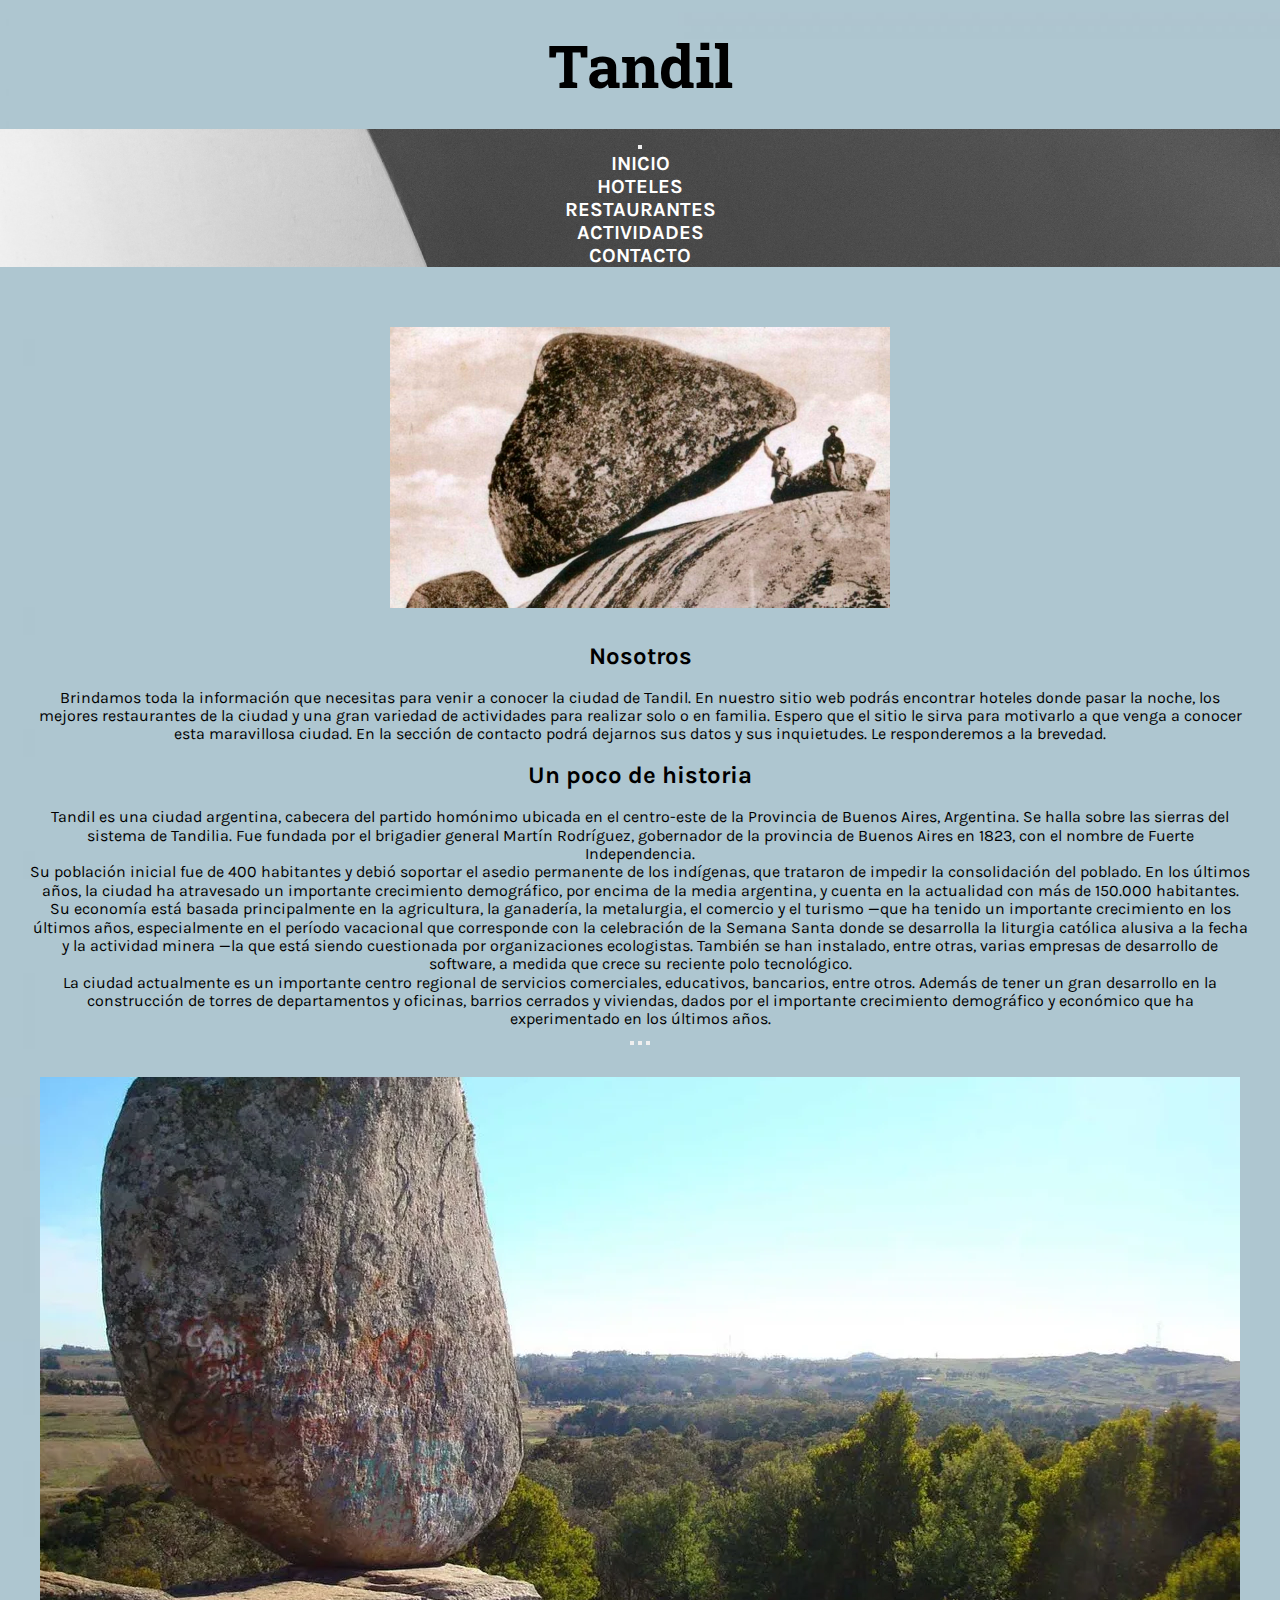
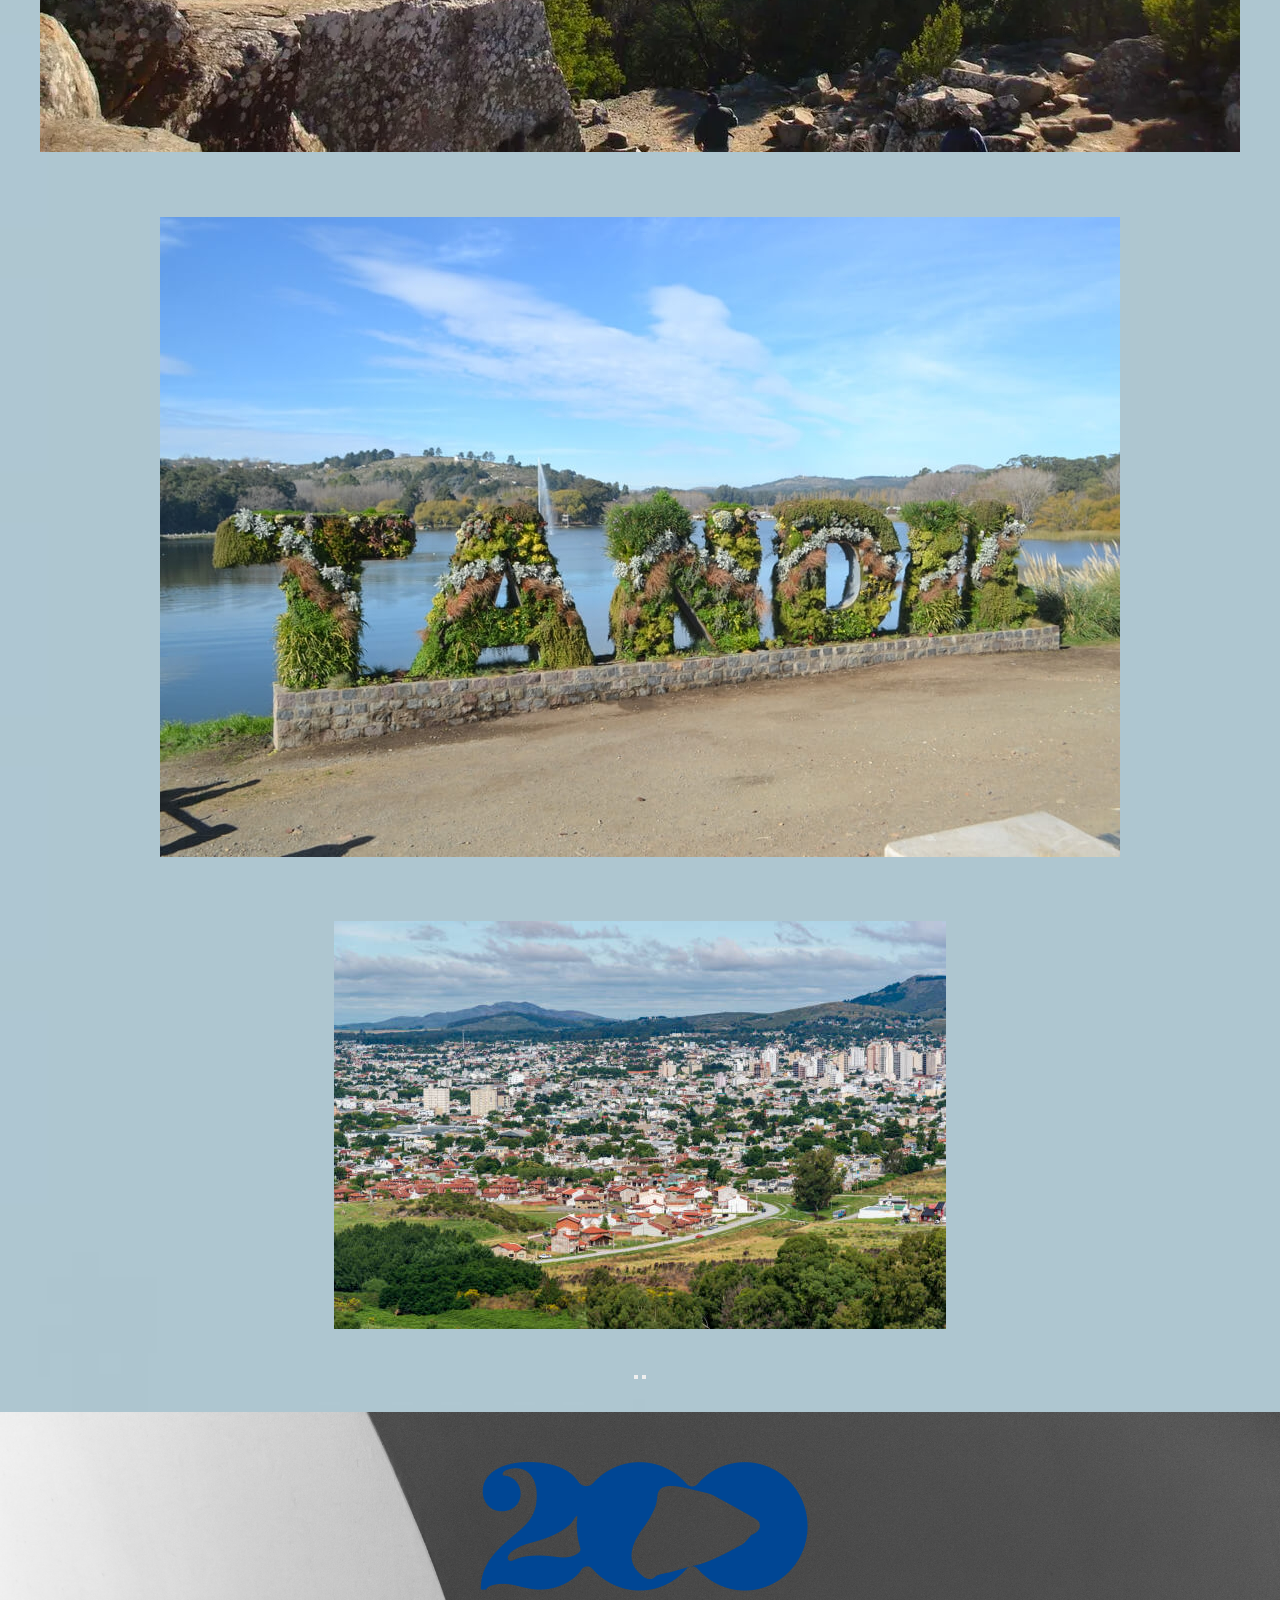
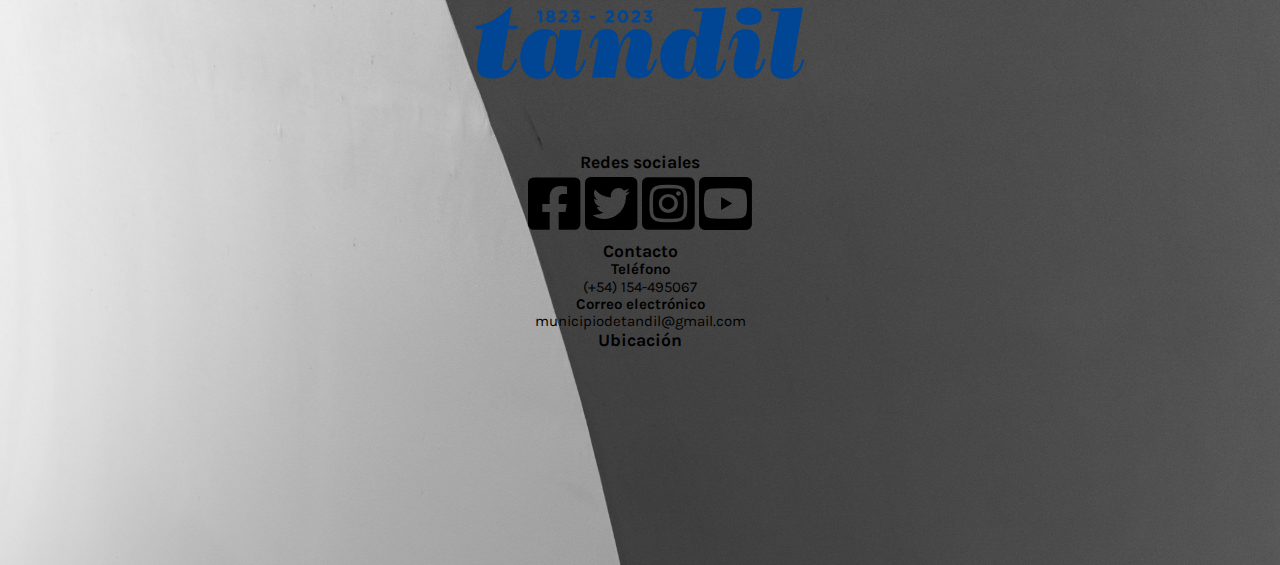
<file: index.html>
<!DOCTYPE html>
<html lang="es">

<head>
    <meta charset="UTF-8">
    <meta name="viewport" content="width=device-width, initial-scale=1.0">
    <!-- BS inicia -->
    <link href="https://cdn.jsdelivr.net/npm/bootstrap@5.1.3/dist/css/bootstrap.min.css" rel="stylesheet"
        integrity="sha384-1BmE4kWBq78iYhFldvKuhfTAU6auU8tT94WrHftjDbrCEXSU1oBoqyl2QvZ6jIW3" crossorigin="anonymous">
    <!-- BS fin -->
    <link rel="stylesheet" href="https://cdnjs.cloudflare.com/ajax/libs/font-awesome/5.15.3/css/all.min.css">
    <link rel="shortcut icon" href="multimedia/LOGO-bicentenario_nnn.32f24b5.png" type="image/x-icon">
    <link rel="stylesheet" href="diseño.css">
    <link rel="stylesheet" href="normalize.css">
    <!-- font awesome -->
    <link rel="stylesheet" href="https://cdnjs.cloudflare.com/ajax/libs/font-awesome/6.4.2/css/all.min.css"
        integrity="sha512-z3gLpd7yknf1YoNbCzqRKc4qyor8gaKU1qmn+CShxbuBusANI9QpRohGBreCFkKxLhei6S9CQXFEbbKuqLg0DA=="
        crossorigin="anonymous" referrerpolicy="no-referrer" />
    <meta name="description" content="Descubre Tandil, una ciudad argentina llena de historia, gastronomía y actividades emocionantes. Encuentra los mejores hoteles y restaurantes para tu estadía. ¡Explora TandilMiCiudad ahora!" />
    <meta name="keywords" content="Tandil, ciudad, turismo, hoteles, restaurantes, actividades, historia">
    <title>TandilMiCiudad</title>
</head>

<body>
    <h1 class="title">Tandil</h1>
    <nav class="navbar menu navbar-expand-sm navbar-dark">
      <div class="container-fluid">
        <button class="navbar-toggler" type="button" data-bs-toggle="collapse" data-bs-target="#collapsibleNavbar">
          <span class="navbar-toggler-icon"></span>
        </button>
        <div class="collapse navbar-collapse justify-content-center" id="collapsibleNavbar">
          <ul class="navbar-nav">
            <li class="nav-item">
              <a class="nav-link" href="index.html">INICIO</a>
            </li>
            <li class="nav-item">
              <a class="nav-link" href="pages/hoteles.html">HOTELES</a>
            </li>
            <li class="nav-item">
              <a class="nav-link" href="pages/restaurantes.html">RESTAURANTES</a>
            </li>
            <li class="nav-item">
              <a class="nav-link" href="pages/actividades.html">ACTIVIDADES</a>
            </li>
            <li class="nav-item">
              <a class="nav-link" href="pages/contacto.html">CONTACTO</a>
            </li>
          </ul>
        </div>
      </div>
    </nav>
    <div class="description">
      <img class="img-fluid" src="multimedia/Movediza.jpg" alt="Piedra Movediza" height="auto" width="500">  
      <h2>Nosotros</h2>
      <br>
      <p>Brindamos toda la información que necesitas para venir a conocer la ciudad de Tandil. En nuestro sitio web
          podrás encontrar hoteles donde pasar la noche, los mejores restaurantes de la ciudad y una gran variedad de
          actividades para realizar solo o en familia. Espero que el sitio le sirva para motivarlo a que venga a
          conocer esta maravillosa ciudad. En la sección de contacto podrá dejarnos sus datos y sus inquietudes. Le
          responderemos a la brevedad. </p>
      <br>
      <h2>Un poco de historia</h2>
      <br>
      <p>Tandil es una ciudad argentina, cabecera del partido homónimo ubicada en el centro-este de la Provincia de
          Buenos Aires, Argentina. Se halla sobre las sierras del sistema de Tandilia. Fue fundada por el brigadier
          general Martín Rodríguez, gobernador de la provincia de Buenos Aires en 1823, con el nombre de Fuerte
          Independencia. <br> Su población inicial fue de 400 habitantes y debió soportar el asedio permanente de los
          indígenas, que trataron de impedir la consolidación del poblado. En los últimos años, la ciudad ha
          atravesado un importante crecimiento demográfico, por encima de la media argentina, y cuenta en la
          actualidad con más de 150.000 habitantes. <br>Su economía está basada principalmente en la agricultura, la
          ganadería, la metalurgia, el comercio y el turismo —que ha tenido un importante crecimiento en los últimos
          años, especialmente en el período vacacional que corresponde con la celebración de la Semana Santa donde se
          desarrolla la liturgia católica alusiva a la fecha y la actividad minera —la que está siendo cuestionada por
          organizaciones ecologistas. También se han instalado, entre otras, varias empresas de desarrollo de
          software, a medida que crece su reciente polo tecnológico. <br>La ciudad actualmente es un importante centro
          regional de servicios comerciales, educativos, bancarios, entre otros. Además de tener un gran desarrollo en
          la construcción de torres de departamentos y oficinas, barrios cerrados y viviendas, dados por el importante
          crecimiento demográfico y económico que ha experimentado en los últimos años. </p>
      <!-- Carousel -->
      <div id="demo" class="carousel slide" data-bs-ride="carousel">

      <!-- Indicators/dots -->
      <div class="carousel-indicators">
        <button type="button" data-bs-target="#demo" data-bs-slide-to="0" class="active"></button>
        <button type="button" data-bs-target="#demo" data-bs-slide-to="1"></button>
        <button type="button" data-bs-target="#demo" data-bs-slide-to="2"></button>
      </div>

      <!-- The slideshow/carousel -->
      <div class="carousel-inner">
        <div class="carousel-item active">
          <img class="img-fluid" src="multimedia/que-hacer-tandil.webp" class="d-block w-100">
        </div>
        <div class="carousel-item">
          <img class="img-fluid" src="multimedia/que-hacer-en-tandil-1.jpg" class="d-block w-100">
        </div>
        <div class="carousel-item">
          <img class="img-fluid" src="multimedia/istockphoto-1136809007-612x612.jpg" class="d-block w-100">
        </div>
      </div>

      <!-- Left and right controls/icons -->
      <button class="carousel-control-prev" type="button" data-bs-target="#demo" data-bs-slide="prev">
        <span class="carousel-control-prev-icon"></span>
      </button>
      <button class="carousel-control-next" type="button" data-bs-target="#demo" data-bs-slide="next">
        <span class="carousel-control-next-icon"></span>
      </button>
      </div>
  </div>

      <footer class="container-fluid d-flex justify-content-around">
        <div class="row">
          <div class="col-sm-3">
            <img class="img-fluid mt-5" src="multimedia/LOGO-bicentenario_nnn.32f24b5.png" alt="Logo Tandil">
          </div>
          <div class="col-sm-3">
            <div class="redesSociales mt-5">
              <h3>Redes sociales</h3>
              <a href="https://www.facebook.com/profile.php?id=100069225189353" target="_blank"> <i
                      class="fab fa-facebook-square"></i></a>
              <a href="https://twitter.com/GobiernoTandil" target="_blank"> <i class="fab fa-twitter-square"></i></a>
              <a href="https://www.instagram.com/municipiodetandil/" target="_blank"> <i
                      class="fab fa-instagram-square"></i></a>
              <a href="https://www.youtube.com/@MunicipioVideos" target="_blank"> <i
                      class="fab   fa-youtube-square"></i></a>
            </div>
          </div>
          <div class="col-sm-3">
            <div class="contacto mt-5">
              <h3>Contacto</h3>
              <h4>Teléfono</h4>
              <p>(+54) 154-495067</p>
              <h4>Correo electrónico</h4>
              <p>municipiodetandil@gmail.com</p>
            </div>
          </div>
          <div class="col-sm-3">
            <div class="ubicacion">
              <h3>Ubicación</h3>
              <iframe class="container-fluid"
                  src="https://www.google.com/maps/embed?pb=!1m18!1m12!1m3!1d50767.58136804333!2d-59.18390186938149!3d-37.319447448087985!2m3!1f0!2f0!3f0!3m2!1i1024!2i768!4f13.1!3m3!1m2!1s0x95911f9b2733946f%3A0xceef2c76899c202d!2sTandil%2C%20Provincia%20de%20Buenos%20Aires!5e0!3m2!1ses!2sar!4v1692225552861!5m2!1ses!2sar"
                  width="400" height="300" style="border:0;" allowfullscreen="" loading="lazy"
                  referrerpolicy="no-referrer-when-downgrade"></iframe>
            </div>
          </div>
        </div>
    </footer>

    <script src="https://cdn.jsdelivr.net/npm/@popperjs/core@2.10.2/dist/umd/popper.min.js"
        integrity="sha384-7+zCNj/IqJ95wo16oMtfsKbZ9ccEh31eOz1HGyDuCQ6wgnyJNSYdrPa03rtR1zdB"
        crossorigin="anonymous"></script>
    <script src="https://cdn.jsdelivr.net/npm/bootstrap@5.1.3/dist/js/bootstrap.min.js"
        integrity="sha384-QJHtvGhmr9XOIpI6YVutG+2QOK9T+ZnN4kzFN1RtK3zEFEIsxhlmWl5/YESvpZ13"
        crossorigin="anonymous"></script>
</body>

</html>
</file>
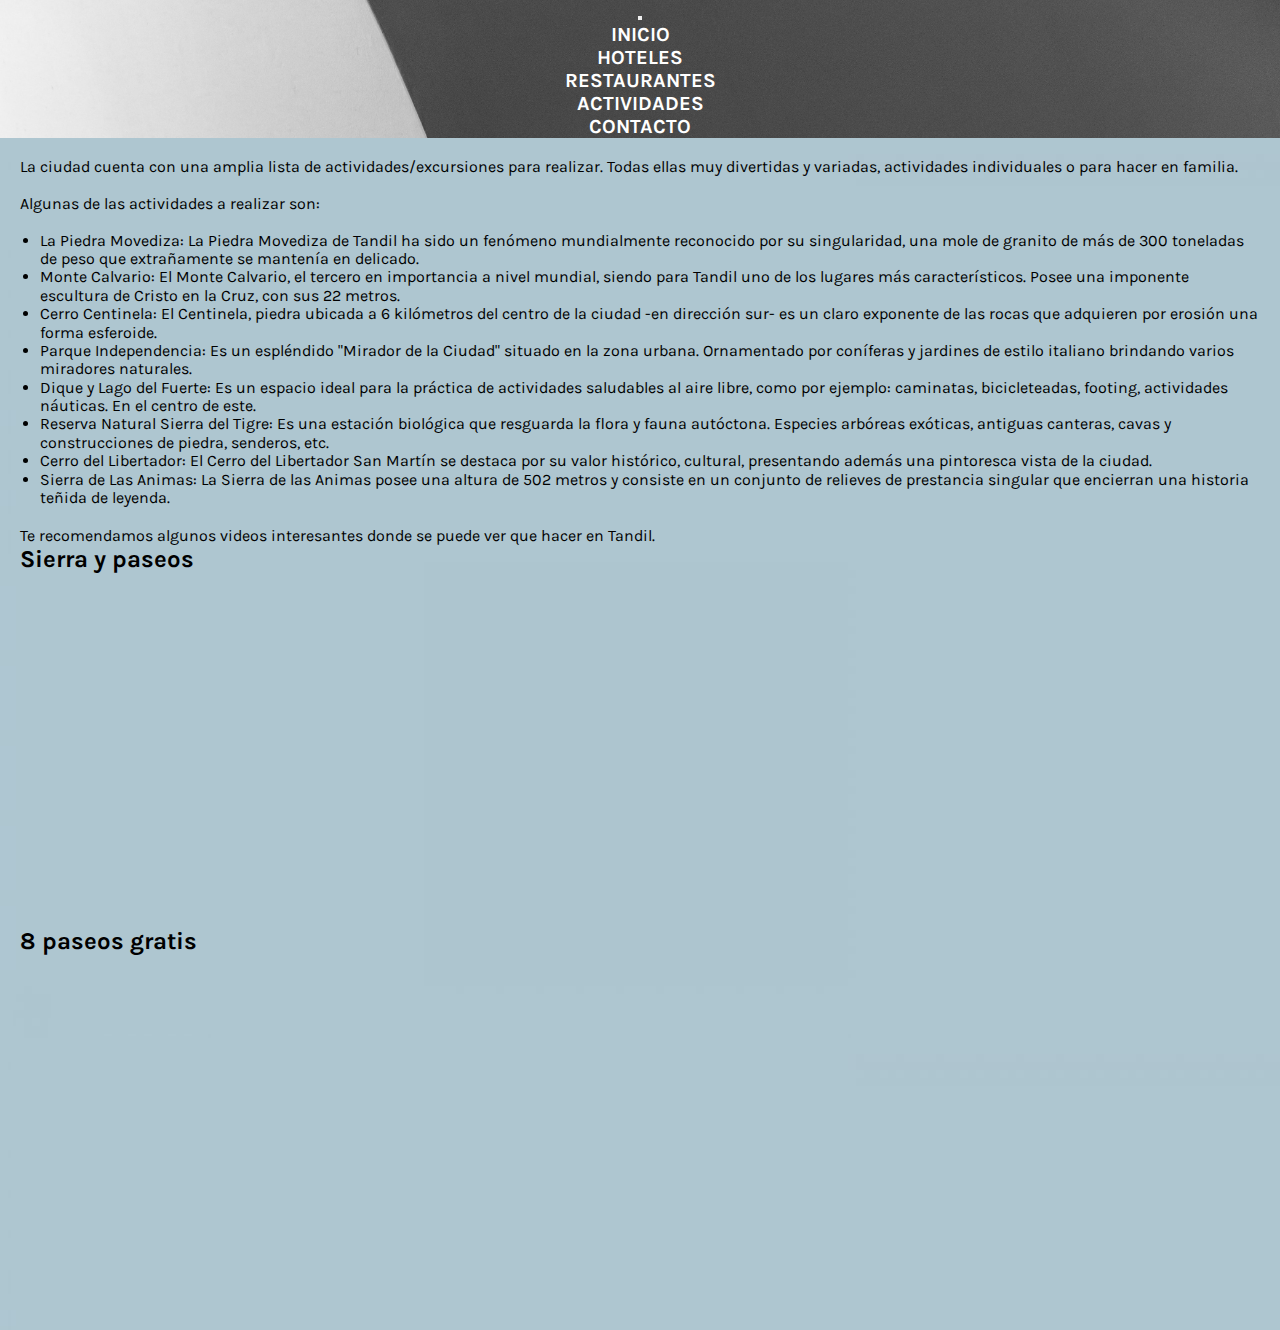
<file: pages/actividades.html>
<!DOCTYPE html>
<html lang="es">

<head>
    <meta charset="UTF-8">
    <meta name="viewport" content="width=device-width, initial-scale=1.0">
    <!-- BS inicia -->
    <link href="https://cdn.jsdelivr.net/npm/bootstrap@5.1.3/dist/css/bootstrap.min.css" rel="stylesheet"
    integrity="sha384-1BmE4kWBq78iYhFldvKuhfTAU6auU8tT94WrHftjDbrCEXSU1oBoqyl2QvZ6jIW3" crossorigin="anonymous">
    <!-- BS fin -->
    <link rel="shortcut icon" href="multimedia/LOGO-bicentenario_nnn.32f24b5.png" type="image/x-icon">
    <link rel="stylesheet" href="../diseño.css">
    <link rel="stylesheet" href="../normalize.css">
    <meta name="description" content="Explora Tandil, Argentina, con TandilMiCiudad. Encuentra una amplia variedad de actividades y excursiones para disfrutar en esta hermosa ciudad. Descubre lugares emblemáticos como la Piedra Movediza, el Monte Calvario, el Cerro Centinela y mucho más. Planifica tu visita y sumérgete en la belleza natural y cultural de Tandil." />
    <meta name="keywords" content="Tandil, turismo, actividades, Piedra Movediza, Monte Calvario, Cerro Centinela, Parque Independencia, Dique y Lago del Fuerte, Reserva Natural Sierra del Tigre, Cerro del Libertador, Sierra de Las Animas">
    <title>TandilMiCiudad</title>
</head>

<body>
    <nav class="navbar menu navbar-expand-sm navbar-dark">
        <div class="container-fluid">
          <button class="navbar-toggler" type="button" data-bs-toggle="collapse" data-bs-target="#collapsibleNavbar">
            <span class="navbar-toggler-icon"></span>
          </button>
          <div class="collapse navbar-collapse justify-content-center" id="collapsibleNavbar">
            <ul class="navbar-nav">
              <li class="nav-item">
                <a class="nav-link" href="../index.html">INICIO</a>
              </li>
              <li class="nav-item">
                <a class="nav-link" href="hoteles.html">HOTELES</a>
              </li>
              <li class="nav-item">
                <a class="nav-link" href="restaurantes.html">RESTAURANTES</a>
              </li>
              <li class="nav-item">
                <a class="nav-link" href="actividades.html">ACTIVIDADES</a>
              </li>
              <li class="nav-item">
                <a class="nav-link" href="contacto.html">CONTACTO</a>
              </li>
            </ul>
          </div>
        </div>
      </nav>
      
    <div class="bodyA container-fluid">
        <p>La ciudad cuenta con una amplia lista de actividades/excursiones para realizar. Todas ellas muy divertidas y
            variadas, actividades individuales o para hacer en familia.</p><br>
        <p>Algunas de las actividades a realizar son:</p><br>
        <ul>
            <li>La Piedra Movediza: La Piedra Movediza de Tandil ha sido un fenómeno mundialmente reconocido por su
                singularidad, una mole de granito de más de 300 toneladas de peso que extrañamente se mantenía en
                delicado.</li>
            <li>Monte Calvario: El Monte Calvario, el tercero en importancia a nivel mundial, siendo para Tandil uno de
                los lugares más característicos. Posee una imponente escultura de Cristo en la Cruz, con sus 22 metros.
            </li>
            <li>Cerro Centinela: El Centinela, piedra ubicada a 6 kilómetros del centro de la ciudad -en dirección sur-
                es un claro exponente de las rocas que adquieren por erosión una forma esferoide.</li>
            <li>Parque Independencia: Es un espléndido "Mirador de la Ciudad" situado en la zona urbana. Ornamentado por
                coníferas y jardines de estilo italiano brindando varios miradores naturales.</li>
            <li>Dique y Lago del Fuerte: Es un espacio ideal para la práctica de actividades saludables al aire libre,
                como por ejemplo: caminatas, bicicleteadas, footing, actividades náuticas. En el centro de este.</li>
            <li>Reserva Natural Sierra del Tigre: Es una estación biológica que resguarda la flora y fauna autóctona.
                Especies arbóreas exóticas, antiguas canteras, cavas y construcciones de piedra, senderos, etc.</li>
            <li>Cerro del Libertador: El Cerro del Libertador San Martín se destaca por su valor histórico, cultural,
                presentando además una pintoresca vista de la ciudad.</li>
            <li>Sierra de Las Animas: La Sierra de las Animas posee una altura de 502 metros y consiste en un conjunto
                de relieves de prestancia singular que encierran una historia teñida de leyenda.</li>
        </ul>
        <p>Te recomendamos algunos videos interesantes donde se puede ver que hacer en Tandil.</p>
        <div class="container-fluid videos">
          <div class="row">
            <div class="col-sm-6 youtubeVideo">
                <h2>Sierra y paseos</h2>
                <iframe width="100%" height="350px" src="https://www.youtube.com/embed/XhU-g6AicVk"
                    title="YouTube video player" frameborder="0"
                    allow="accelerometer; autoplay; clipboard-write; encrypted-media; gyroscope; picture-in-picture; web-share"
                    allowfullscreen></iframe>
            </div>
            <div class="col-sm-6 youtubeVideo">
                <h2>8 paseos gratis</h2>
                <iframe width="100%" height="350px" src="https://www.youtube.com/embed/PsBQjyovSHM"
                    title="YouTube video player" frameborder="0"
                    allow="accelerometer; autoplay; clipboard-write; encrypted-media; gyroscope; picture-in-picture; web-share"
                    allowfullscreen></iframe>
            </div>
          </div>
        </div>
    </div>

    <script src="https://cdn.jsdelivr.net/npm/@popperjs/core@2.10.2/dist/umd/popper.min.js"
    integrity="sha384-7+zCNj/IqJ95wo16oMtfsKbZ9ccEh31eOz1HGyDuCQ6wgnyJNSYdrPa03rtR1zdB"
    crossorigin="anonymous"></script>
    <script src="https://cdn.jsdelivr.net/npm/bootstrap@5.1.3/dist/js/bootstrap.min.js"
    integrity="sha384-QJHtvGhmr9XOIpI6YVutG+2QOK9T+ZnN4kzFN1RtK3zEFEIsxhlmWl5/YESvpZ13"
    crossorigin="anonymous"></script>
</body>

</html>
</file>
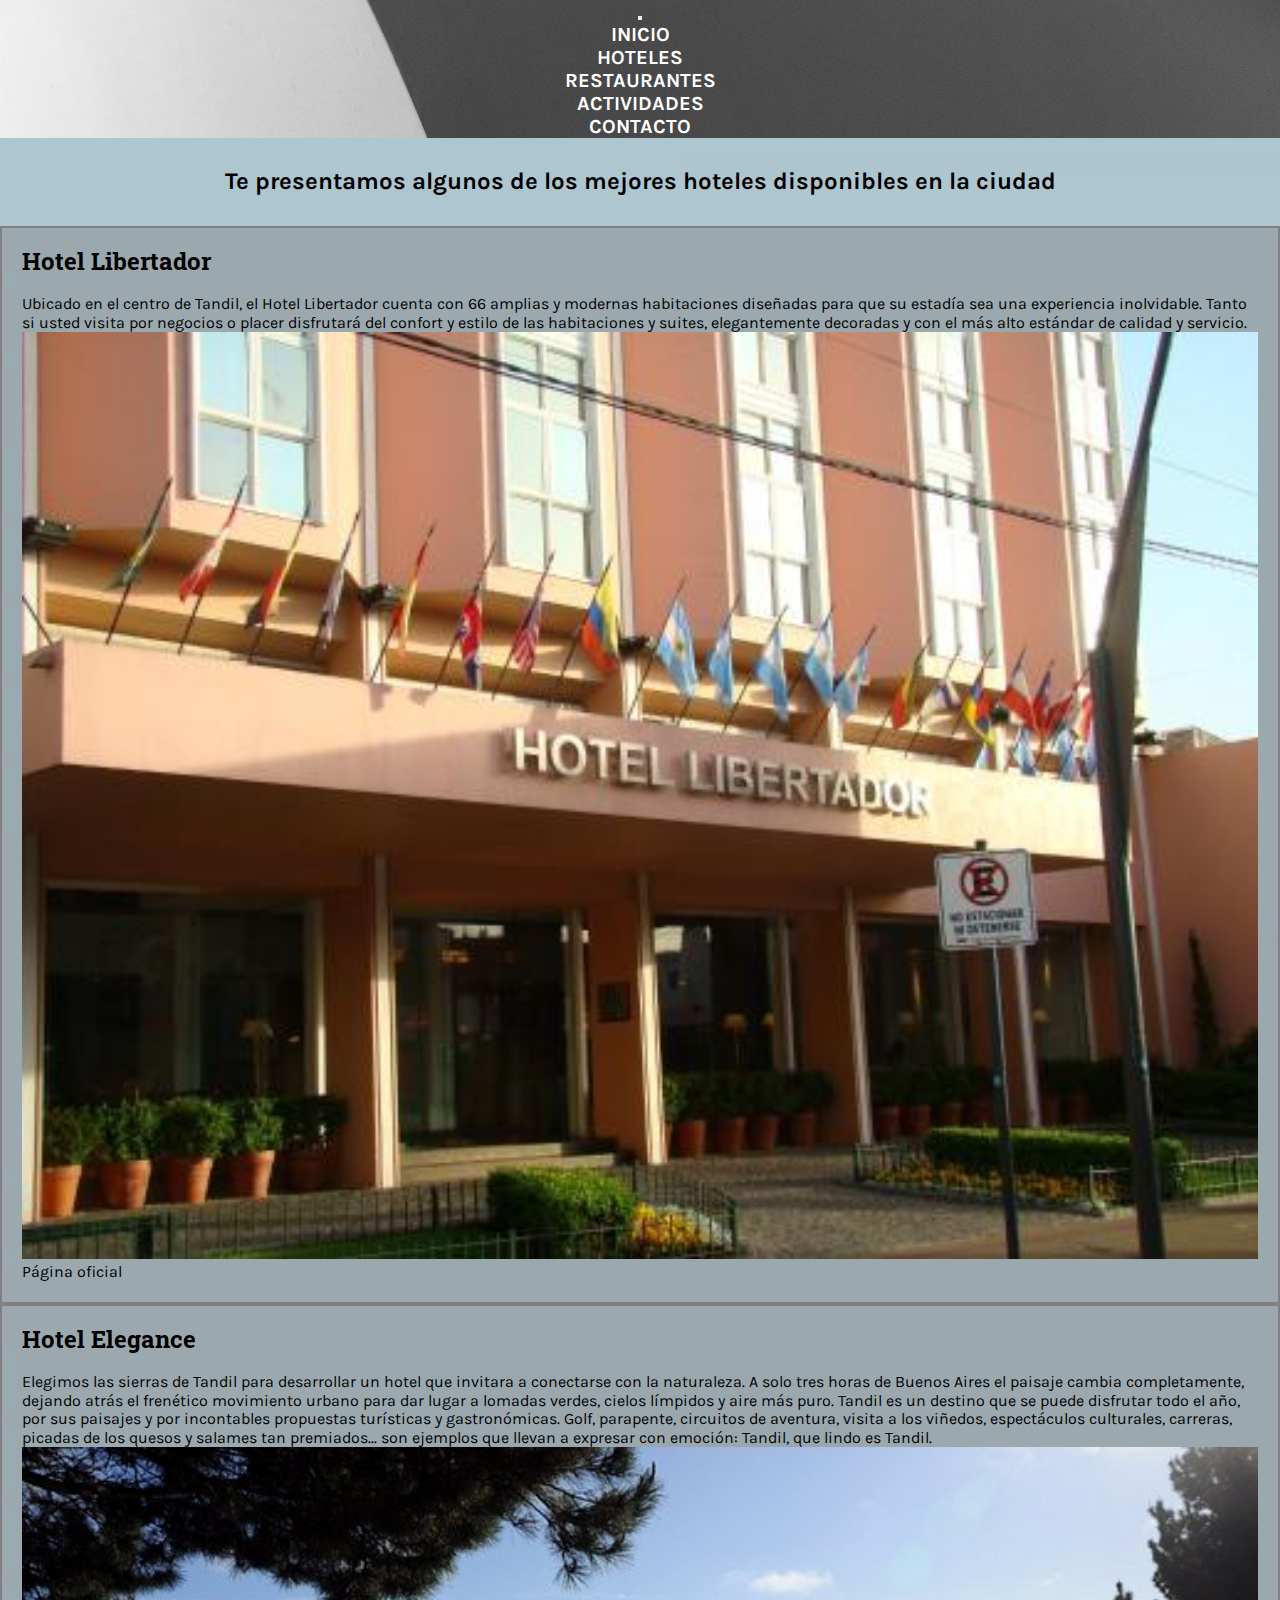
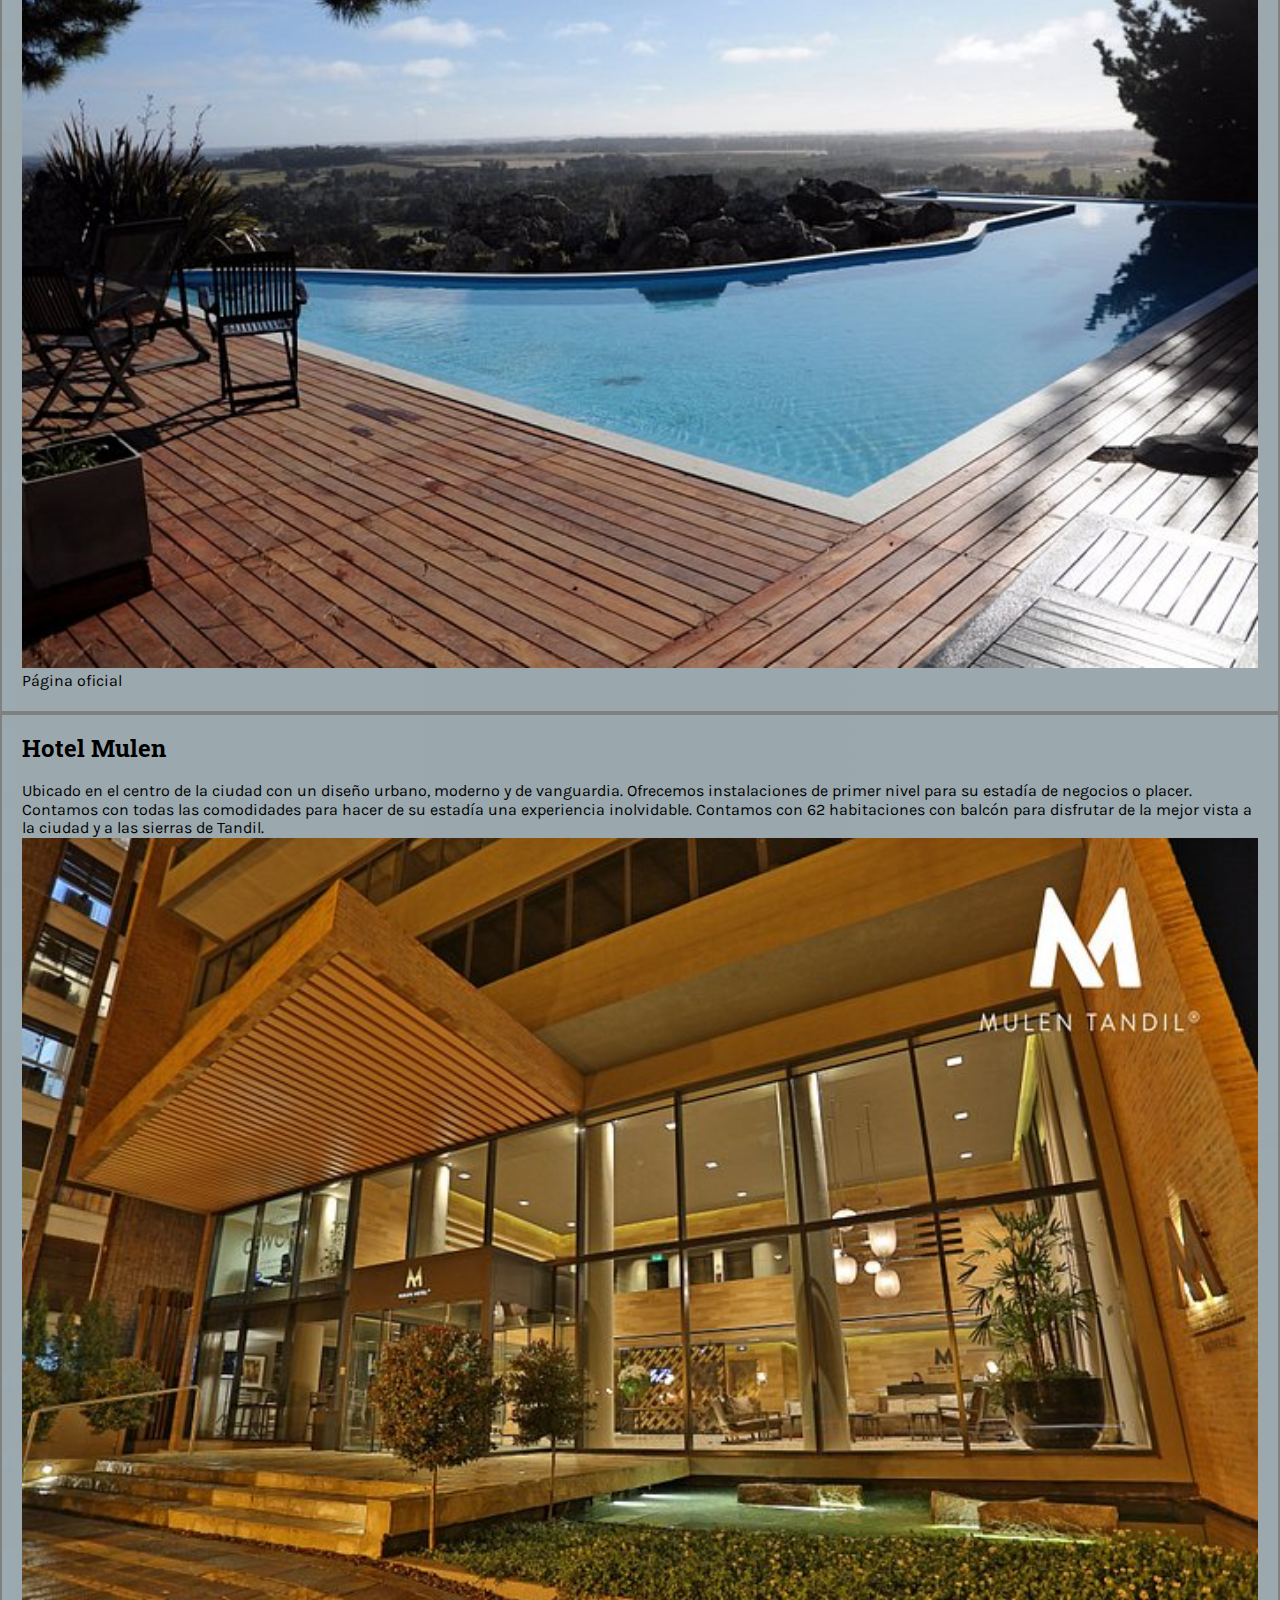
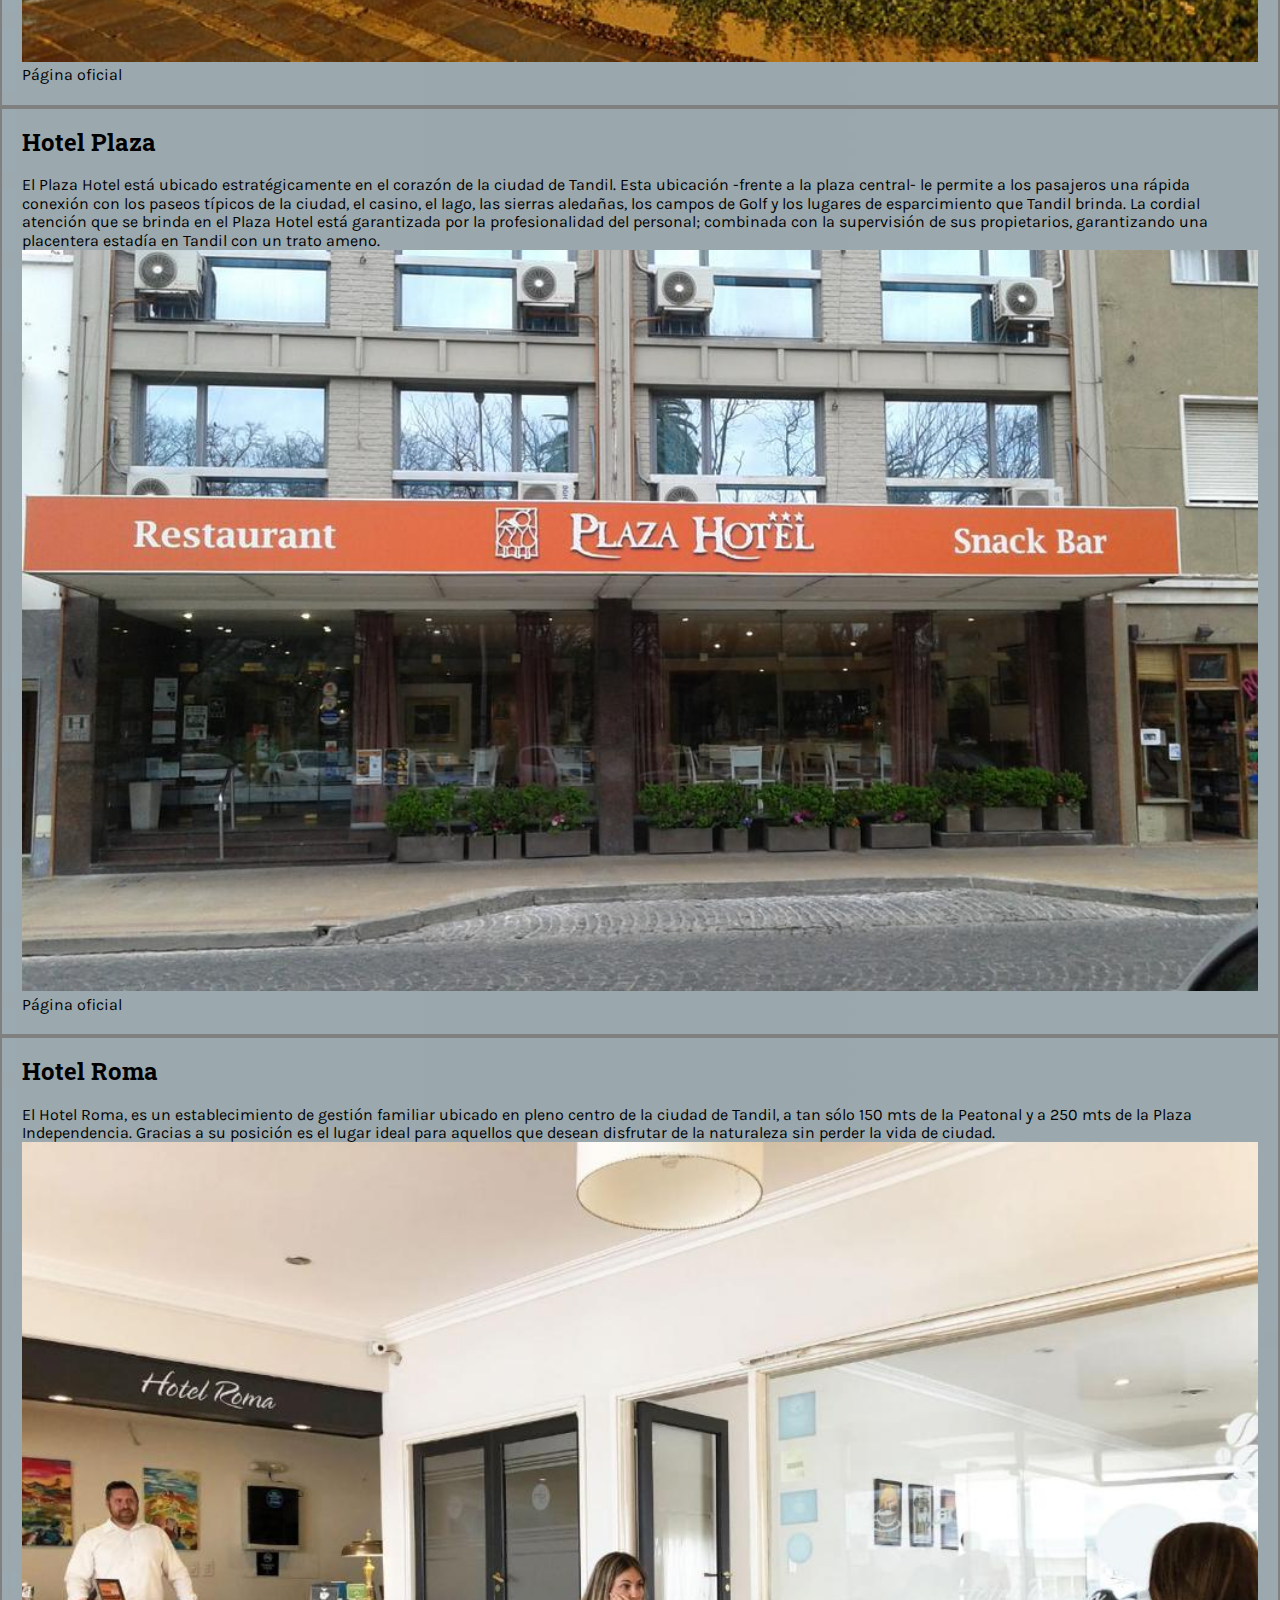
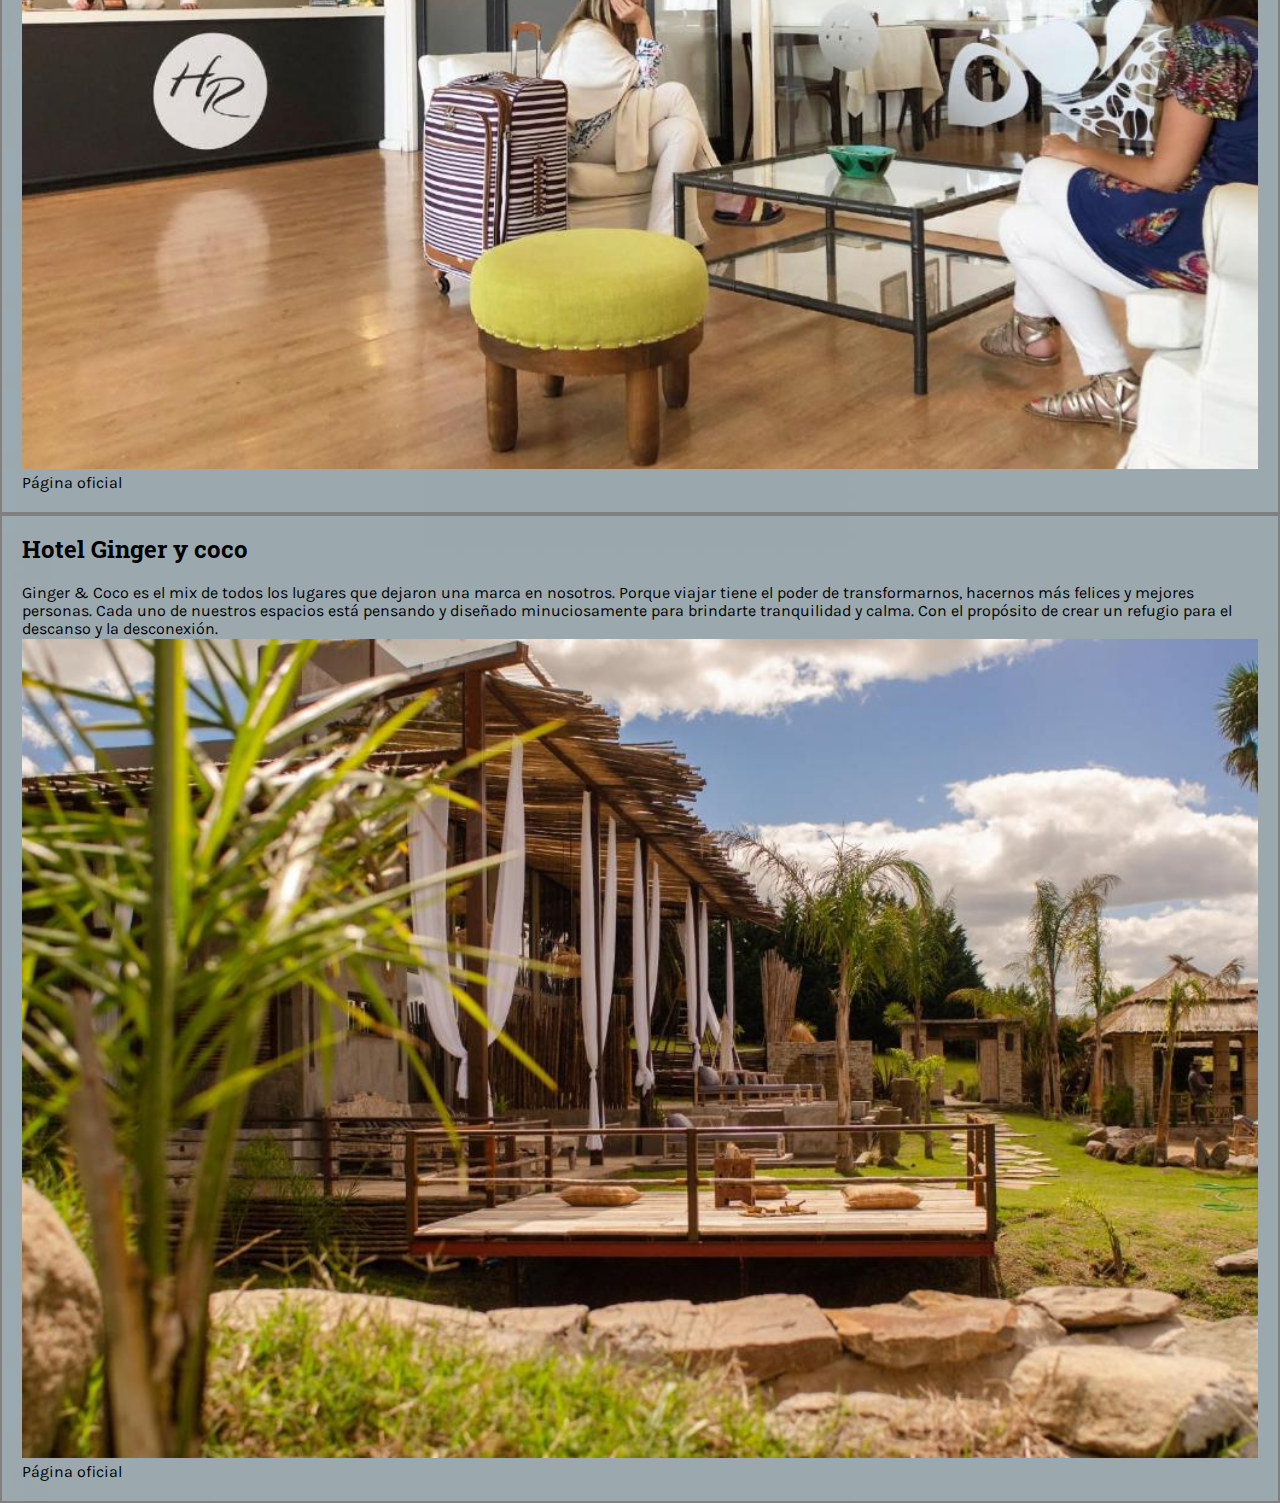
<file: pages/hoteles.html>
<!DOCTYPE html>
<html lang="es">

<head>
    <meta charset="UTF-8">
    <meta name="viewport" content="width=device-width, initial-scale=1.0">
    <!-- BS inicia -->
    <link href="https://cdn.jsdelivr.net/npm/bootstrap@5.1.3/dist/css/bootstrap.min.css" rel="stylesheet"
        integrity="sha384-1BmE4kWBq78iYhFldvKuhfTAU6auU8tT94WrHftjDbrCEXSU1oBoqyl2QvZ6jIW3" crossorigin="anonymous">
    <!-- BS fin -->
    <link rel="shortcut icon" href="multimedia/LOGO-bicentenario_nnn.32f24b5.png" type="image/x-icon">
    <link rel="stylesheet" href="../diseño.css">
    <link rel="stylesheet" href="../normalize.css">
    <meta name="description" content="Descubre los mejores hoteles en Tandil para tu estancia. Encuentra información y enlaces a las páginas oficiales de estos hoteles." />
    <meta name="keywords" content="Tandil, hoteles, turismo, restaurantes, actividades, contacto, alojamiento">
    <title>TandilMiCiudad</title>
</head>

<body class="bodyH">
    <nav class="navbar menu navbar-expand-sm navbar-dark">
        <div class="container-fluid">
          <button class="navbar-toggler" type="button" data-bs-toggle="collapse" data-bs-target="#collapsibleNavbar">
            <span class="navbar-toggler-icon"></span>
          </button>
          <div class="collapse navbar-collapse justify-content-center" id="collapsibleNavbar">
            <ul class="navbar-nav">
              <li class="nav-item">
                <a class="nav-link" href="../index.html">INICIO</a>
              </li>
              <li class="nav-item">
                <a class="nav-link" href="hoteles.html">HOTELES</a>
              </li>
              <li class="nav-item">
                <a class="nav-link" href="restaurantes.html">RESTAURANTES</a>
              </li>
              <li class="nav-item">
                <a class="nav-link" href="actividades.html">ACTIVIDADES</a>
              </li>
              <li class="nav-item">
                <a class="nav-link" href="contacto.html">CONTACTO</a>
              </li>
            </ul>
          </div>
        </div>
      </nav>

    <h2 class="hotelTitulo">Te presentamos algunos de los mejores hoteles disponibles en la ciudad</h2>
    <main class="container-fluid">
        <div class="row">
            <div class="col-sm-4 box">
                <h2>Hotel Libertador</h2>
                <p>Ubicado en el centro de Tandil, el Hotel Libertador cuenta con 66 amplias y modernas habitaciones diseñadas para que su estadía sea una experiencia inolvidable. Tanto si usted  visita por negocios o placer disfrutará del confort y estilo de las habitaciones y suites, elegantemente decoradas y con el más alto estándar de calidad y servicio.</p>
                <img src="../multimedia/H libertador.jpg" alt="Hotel Libertador">
                <a href="https://hotel-libertador.com.ar/" target="_blank">Página oficial</a>
            </div>
            <div class="col-sm-4 box">
                <h2>Hotel Elegance</h2>
                <p>Elegimos las sierras de Tandil para desarrollar un hotel que invitara a conectarse con la naturaleza.
                A solo tres horas de Buenos Aires el paisaje cambia completamente, dejando atrás el frenético movimiento urbano para dar lugar a lomadas verdes, cielos límpidos y aire más puro.    
                Tandil es un destino que se puede disfrutar todo el año,  por sus paisajes y por incontables propuestas turísticas y gastronómicas. Golf, parapente, circuitos de aventura, visita a los viñedos, espectáculos culturales, carreras, picadas de los quesos y salames tan premiados... son ejemplos que llevan a expresar con emoción: Tandil, que lindo es Tandil.</p>
                <img src="../multimedia/H Elegance.jpg" alt="Hotel Elegance">
                <a href="https://www.elegancehotel.com.ar/elegance-tandil" target="_blank">Página oficial</a>
            </div>
            <div class="col-sm-4 box">
                <h2>Hotel Mulen</h2>
                <p>Ubicado en el centro de la ciudad con un diseño urbano, moderno y de vanguardia. Ofrecemos instalaciones de primer nivel para su estadía de negocios o placer. 
                Contamos con todas las comodidades para hacer de su estadía una experiencia inolvidable.
                Contamos con 62 habitaciones con balcón para disfrutar de la mejor vista a la ciudad y a las sierras de Tandil.</p>
                <img src="../multimedia/H Mulen.jpg" alt="Hotel Mulen">
                <a href="https://www.mulentandil.com/" target="_blank">Página oficial</a>
            </div>
            <div class="col-sm-4 box">
                <h2>Hotel Plaza</h2>
                <p>El Plaza Hotel está ubicado estratégicamente en el corazón de la ciudad de Tandil. Esta ubicación -frente a la plaza central- le permite a los pasajeros una rápida conexión con los paseos típicos de la ciudad, el casino, el lago, las sierras aledañas, los campos de Golf y los lugares de esparcimiento que Tandil brinda.
                La cordial atención que se brinda en el Plaza Hotel está garantizada por la profesionalidad del personal; combinada con la supervisión de sus propietarios, garantizando una placentera estadía en Tandil con un trato ameno.</p>
                <img src="../multimedia/H Plaza.jpg" alt="Hotel Plaza">
                <a href="http://www.plazahoteldetandil.com.ar/" target="_blank">Página oficial</a>
            </div>
            <div class="col-sm-4 box">
                <h2>Hotel Roma</h2>
                <p>El Hotel Roma, es un establecimiento de gestión familiar ubicado en pleno centro de la ciudad de Tandil, a tan sólo 150 mts de la Peatonal y a 250 mts de la Plaza Independencia. Gracias a su posición es el lugar ideal para aquellos que desean disfrutar de la naturaleza sin perder la vida de ciudad.</p>
                <img src="../multimedia/H Roma.jpg" alt="Hotel Roma">
                <a href="https://www.hotelromatandil.com.ar/" target="_blank">Página oficial</a>
            </div>
            <div class="col-sm-4 box">
                <h2>Hotel Ginger y coco</h2>
                <p>Ginger & Coco es el mix de todos los lugares que dejaron una marca en nosotros. Porque viajar tiene el poder de transformarnos, hacernos más felices y mejores personas. 
                Cada uno de nuestros espacios está pensando y diseñado minuciosamente para brindarte tranquilidad y calma. Con el propósito de crear un refugio para el descanso y la desconexión.
                </p>
                <img src="../multimedia/H Ginger y coco.jpg" alt="Hotel Ginger y coco">
                <a href="https://www.google.com/travel/search?q=ginger%20y%20coco%20hotel&g2lb=2502548%2C2503771%2C2503781%2C4258168%2C4270442%2C4284970%2C4291517%2C4597339%2C4757164%2C4814050%2C4850738%2C4864715%2C4874190%2C4886480%2C4893075%2C4924070%2C4965990%2C4990494%2C72285074%2C72298667%2C72302247%2C72305577%2C72314788%2C72317059%2C72318440%2C72329393&hl=es-AR&gl=ar&ssta=1&ts=CAESABpJCikSJzIlMHg5NTkxMWUzOGNlZGRjYWY3OjB4ZjAxMjE3ODQ3ZjU5MTk5MBIcEhQKBwjnDxAIGBYSBwjnDxAIGBcYATIECAAQACoHCgU6A0FSUw&qs=CAEyKENob0lrTFBrLXNmd2hZbndBUm9OTDJjdk1URnplbU4yZURjME1SQUI4AkIJCZAZWX-EFxLwQgkJkBlZf4QXEvA&ictx=1&ved=0CAYQh-kJahcKEwjQqM_RlemAAxUAAAAAHQAAAAAQQw&utm_campaign=sharing&utm_medium=link_btn&utm_source=htls"
                    target="_blank">Página oficial</a>
            </div>
        </div>
    </main>
     
    <script src="https://cdn.jsdelivr.net/npm/@popperjs/core@2.10.2/dist/umd/popper.min.js"
        integrity="sha384-7+zCNj/IqJ95wo16oMtfsKbZ9ccEh31eOz1HGyDuCQ6wgnyJNSYdrPa03rtR1zdB"
        crossorigin="anonymous"></script>
    <script src="https://cdn.jsdelivr.net/npm/bootstrap@5.1.3/dist/js/bootstrap.min.js"
        integrity="sha384-QJHtvGhmr9XOIpI6YVutG+2QOK9T+ZnN4kzFN1RtK3zEFEIsxhlmWl5/YESvpZ13"
        crossorigin="anonymous"></script>
</body>

</html>
</file>
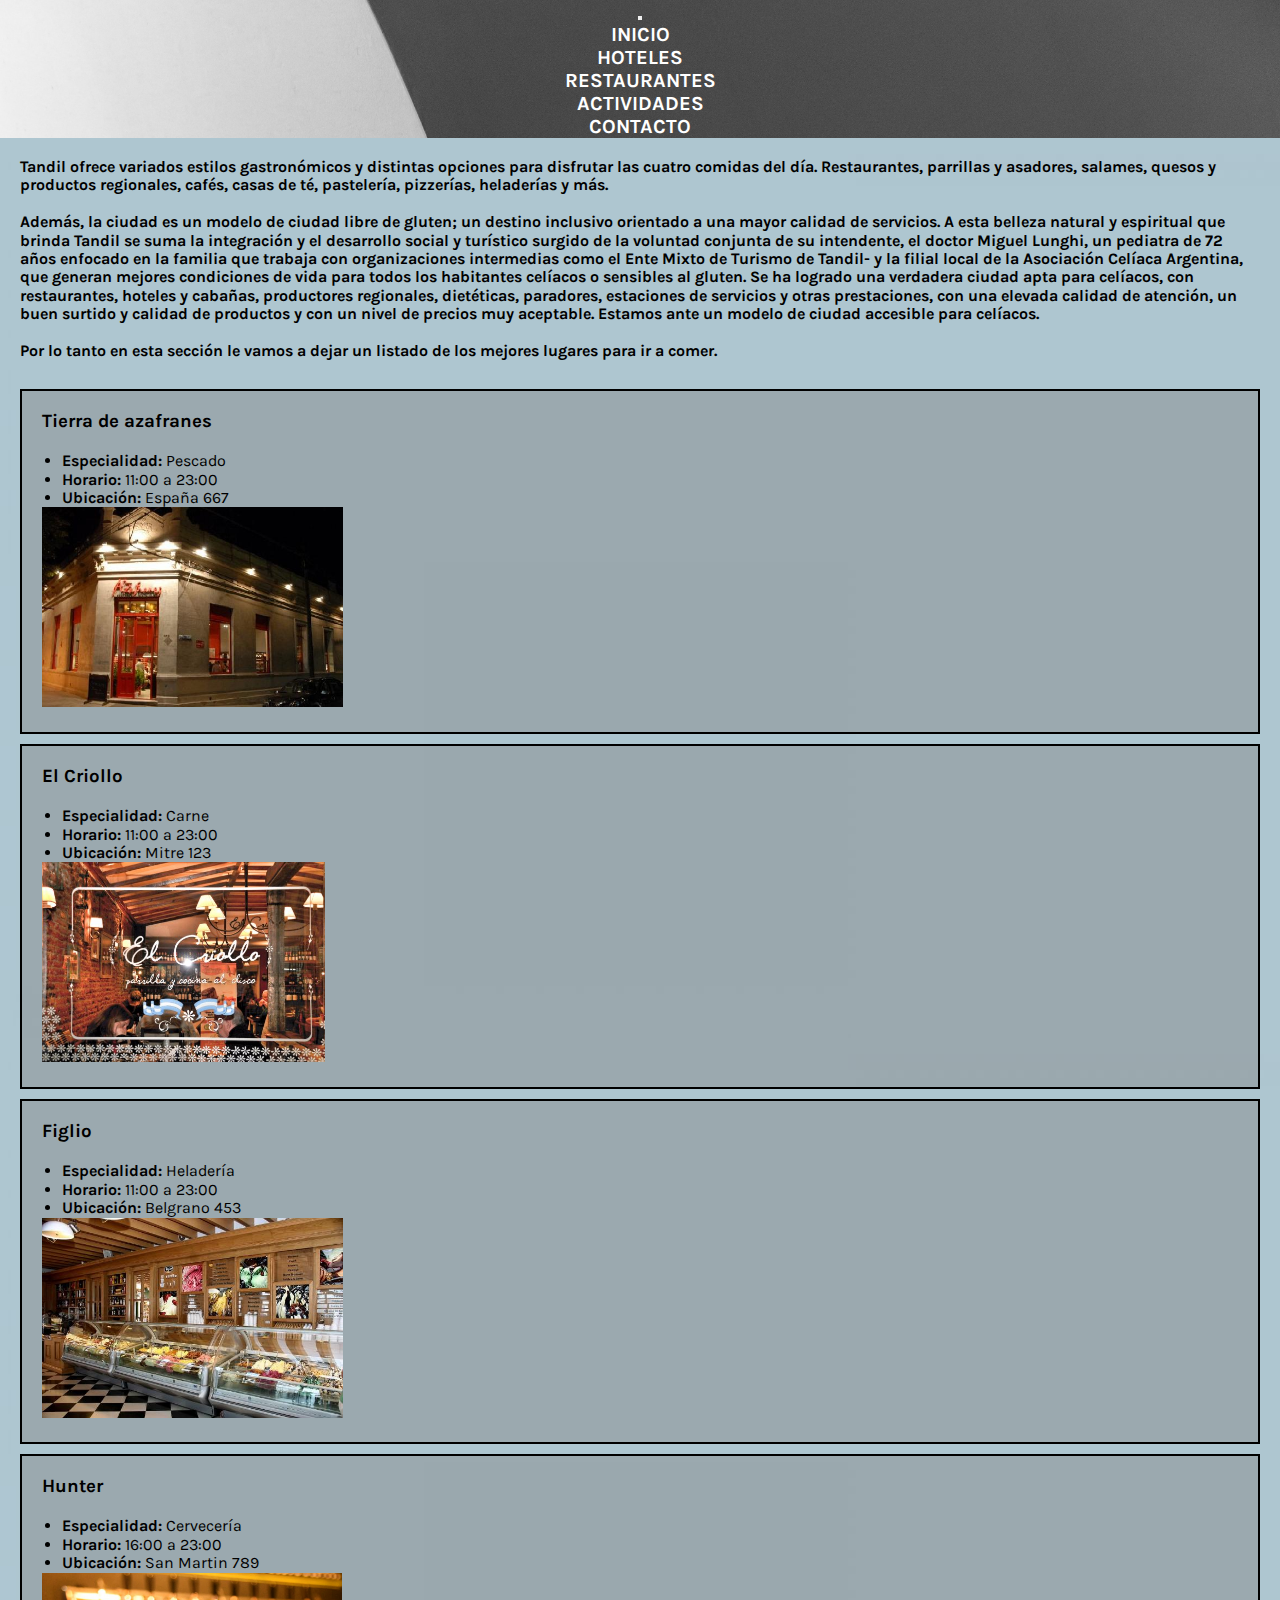
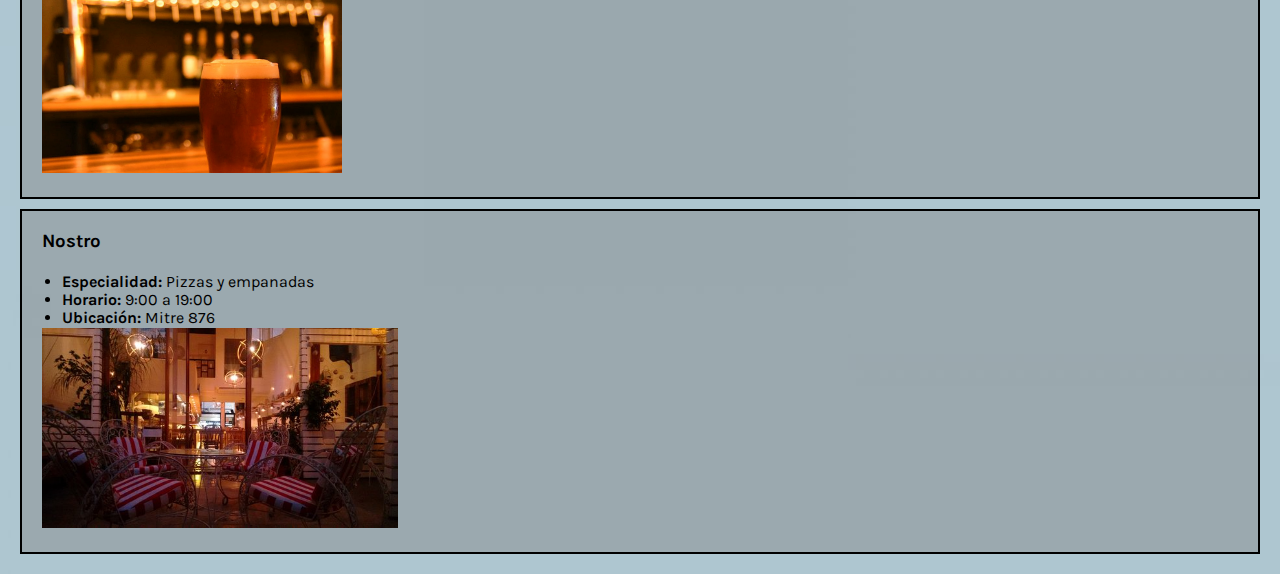
<file: pages/restaurantes.html>
<!DOCTYPE html>
<html lang="es">

<head>
    <meta charset="UTF-8">
    <meta name="viewport" content="width=device-width, initial-scale=1.0">
    <!-- BS inicia -->
    <link href="https://cdn.jsdelivr.net/npm/bootstrap@5.1.3/dist/css/bootstrap.min.css" rel="stylesheet"
    integrity="sha384-1BmE4kWBq78iYhFldvKuhfTAU6auU8tT94WrHftjDbrCEXSU1oBoqyl2QvZ6jIW3" crossorigin="anonymous">
    <!-- BS fin -->
    <link rel="shortcut icon" href="multimedia/LOGO-bicentenario_nnn.32f24b5.png" type="image/x-icon">
    <link rel="stylesheet" href="../diseño.css">
    <link rel="stylesheet" href="../normalize.css">
    <meta name="description" content="Descubre la diversa y deliciosa gastronomía de Tandil. Encuentra los mejores restaurantes, parrillas, heladerías y cervecerías en nuestra ciudad. Disfruta de especialidades en pescados, carnes, pizzas, empanadas y más. TandilMiCiudad te invita a explorar los sabores que nuestra ciudad tiene para ofrecer.">
    <meta name="keywords" content="Tandil, restaurantes, gastronomía, comida, pescado, carne, heladería, cervecería, pizzas, empanadas">
    <title>TandilMiCiudad</title>
</head>

<body>
    <nav class="navbar menu navbar-expand-sm navbar-dark">
        <div class="container-fluid">
          <button class="navbar-toggler" type="button" data-bs-toggle="collapse" data-bs-target="#collapsibleNavbar">
            <span class="navbar-toggler-icon"></span>
          </button>
          <div class="collapse navbar-collapse justify-content-center" id="collapsibleNavbar">
            <ul class="navbar-nav">
              <li class="nav-item">
                <a class="nav-link" href="../index.html">INICIO</a>
              </li>
              <li class="nav-item">
                <a class="nav-link" href="hoteles.html">HOTELES</a>
              </li>
              <li class="nav-item">
                <a class="nav-link" href="restaurantes.html">RESTAURANTES</a>
              </li>
              <li class="nav-item">
                <a class="nav-link" href="actividades.html">ACTIVIDADES</a>
              </li>
              <li class="nav-item">
                <a class="nav-link" href="contacto.html">CONTACTO</a>
              </li>
            </ul>
          </div>
        </div>
      </nav>
    <div class="bodyR">
        <p><strong>Tandil ofrece variados estilos gastronómicos y distintas opciones para disfrutar las cuatro comidas
                del día. Restaurantes, parrillas y asadores, salames, quesos y productos regionales, cafés, casas de té,
                pastelería, pizzerías, heladerías y más.</strong></p><br>
        <p><strong>Además, la ciudad es un modelo de ciudad libre de gluten; un destino inclusivo orientado a una mayor
                calidad de servicios. A esta belleza natural y espiritual que brinda Tandil se suma la integración y el
                desarrollo social y turístico surgido de la voluntad conjunta de su intendente, el doctor Miguel Lunghi,
                un pediatra de 72 años enfocado en la familia que trabaja con organizaciones intermedias como el Ente
                Mixto de Turismo de Tandil- y la filial local de la Asociación Celíaca Argentina, que generan mejores
                condiciones de vida para todos los habitantes celíacos o sensibles al gluten. Se ha logrado una
                verdadera ciudad apta para celíacos, con restaurantes, hoteles y cabañas, productores regionales,
                dietéticas, paradores, estaciones de servicios y otras prestaciones, con una elevada calidad de
                atención, un buen surtido y calidad de productos y con un nivel de precios muy aceptable. Estamos ante
                un modelo de ciudad accesible para celíacos. </strong></p><br>
        <p><strong>Por lo tanto en esta sección le vamos a dejar un listado de los mejores lugares para ir a comer.
            </strong></p><br>

        <div class="container-fluid">
            <div class="row">
                    <div class="rest d-flex flex-column flex-sm-row"> 
                        <div class="flex-grow-1"> 
                        <h3>Tierra de azafranes</h3>
                        <ul type="disc">
                            <li><strong>Especialidad: </strong>Pescado</li>
                            <li><strong>Horario:</strong> 11:00 a 23:00</li>
                            <li><strong>Ubicación:</strong> España 667</li>
                        </ul>
                        </div>
                        <img class="img-fluid float-end" src="../multimedia/Tierra de azafrane.jpg" alt="Tierra de azafranes">
                    </div>
                    <div class="rest d-flex flex-column flex-sm-row">
                        <div class="flex-grow-1">
                        <h3>El Criollo</h3>
                        <ul type="disc">
                            <li><strong>Especialidad:</strong> Carne</li>
                            <li><strong>Horario:</strong> 11:00 a 23:00</li>
                            <li><strong>Ubicación:</strong> Mitre 123</li>
                        </ul>
                        </div>
                        <img class="img-fluid float-end" src="../multimedia/El criollo.jpg" alt="El criollo">
                    </div>
                    <div class="rest d-flex flex-column flex-sm-row">
                        <div class="flex-grow-1">
                        <h3>Figlio</h3>
                        <ul type="disc">
                            <li><strong>Especialidad:</strong> Heladería</li>
                            <li><strong>Horario:</strong> 11:00 a 23:00</li>
                            <li><strong>Ubicación:</strong> Belgrano 453</li>
                        </ul>
                        </div>
                        <img class="img-fluid float-end" src="../multimedia/Figlio.jpg" alt="Figlio">
                    </div>
                    <div class="rest d-flex flex-column flex-sm-row">
                        <div class="flex-grow-1">
                        <h3>Hunter</h3>
                        <ul type="disc">
                            <li><strong>Especialidad:</strong> Cervecería</li>
                            <li><strong>Horario:</strong> 16:00 a 23:00</li>
                            <li><strong>Ubicación:</strong> San Martin 789</li>
                        </ul>
                        </div>
                        <img class="img-fluid float-end" src="../multimedia/Hunter.jpg" alt="Hunter">
                    </div>
                    <div class="rest d-flex flex-column flex-sm-row">
                        <div class="flex-grow-1">
                        <h3>Nostro</h3>
                        <ul type="disc">
                            <li><strong>Especialidad:</strong> Pizzas y empanadas</li>
                            <li><strong>Horario:</strong> 9:00 a 19:00</li>
                            <li><strong>Ubicación:</strong> Mitre 876</li>
                        </ul>
                        </div>
                        <img class="img-fluid float-end" src="../multimedia/Nostro.jpg" alt="Nostro">
                    </div>
            </div>
        </div>
              

    <script src="https://cdn.jsdelivr.net/npm/@popperjs/core@2.10.2/dist/umd/popper.min.js"
    integrity="sha384-7+zCNj/IqJ95wo16oMtfsKbZ9ccEh31eOz1HGyDuCQ6wgnyJNSYdrPa03rtR1zdB"
    crossorigin="anonymous"></script>
    <script src="https://cdn.jsdelivr.net/npm/bootstrap@5.1.3/dist/js/bootstrap.min.js"
    integrity="sha384-QJHtvGhmr9XOIpI6YVutG+2QOK9T+ZnN4kzFN1RtK3zEFEIsxhlmWl5/YESvpZ13"
    crossorigin="anonymous"></script>
</body>

</html>
</file>
<file: diseño.css>
@import url("https://fonts.googleapis.com/css2?family=Archivo:wght@300&family=Caprasimo&family=Karla:wght@300&family=Roboto+Slab:wght@500&display=swap");
/* Variables */
* {
  margin: 0;
  padding: 0;
  font-family: "Karla", sans-serif;
  text-decoration: none;
  color: black;
}

/* index */
.title {
  font-family: "Roboto Slab", serif;
  text-align: center;
  font-size: 60px;
  background-image: url(multimedia/celeste.jpg);
  background-size: cover;
  background-repeat: no-repeat;
  padding: 30px;
  margin-bottom: 0;
}

.menu {
  background-image: url(multimedia/pexels-mitchell-luo-3694708.jpg);
  background-size: cover;
  background-repeat: no-repeat;
  font-size: 20px;
  font-weight: bold;
  text-align: center;
}
.menu a {
  text-decoration: none;
  color: white;
}

.nav-link {
  color: white !important;
}

.description {
  text-align: center;
  padding: 30px;
  background-image: url(multimedia/celeste.jpg);
  background-size: cover;
  background-repeat: no-repeat;
}
.description img {
  padding-top: 30px;
  padding-bottom: 30px;
  margin: 0 auto;
}
.description iframe {
  padding-top: 50px;
  padding-bottom: 30px;
  margin: 0 auto;
}

footer {
  justify-content: center;
  background-image: url(multimedia/pexels-mitchell-luo-3694708.jpg);
  background-size: cover;
  background-repeat: no-repeat;
  text-align: center;
  font-size: 15px;
  align-items: center;
}
footer iframe {
  width: 300px;
  height: 200px;
  padding-top: 10px;
}

.redesSociales a {
  font-size: 60px;
}

.contacto {
  font-size: 15px;
}

/* hoteles */
.bodyH {
  background-image: url(multimedia/celeste.jpg);
}

main h2 {
  font-family: "Roboto Slab", serif;
  margin-bottom: 20px;
}
main h2 p {
  margin-bottom: 20px;
}
main h2 a {
  text-decoration: none;
  color: darkblue;
}

.box {
  background-color: rgba(128, 128, 128, 0.418);
  border: 2px solid grey;
  padding: 20px;
}
.box img {
  max-height: 60%;
  width: 100%;
}

.hotelTitulo {
  text-align: center;
  padding: 30px;
  background-image: url(multimedia/celeste.jpg);
  background-size: cover;
  background-repeat: no-repeat;
}

/* restaurantes */
.bodyR {
  display: block;
  padding: 20px;
  background-image: url(multimedia/celeste.jpg);
  text-align: left;
  font-family: "Karla", sans-serif;
}

.rest {
  border: 2px solid black;
  padding: 20px;
  margin-top: 10px;
  background-color: rgba(128, 128, 128, 0.418);
}
.rest h3 {
  margin-bottom: 20px;
}
.rest ul {
  margin-left: 20px;
}
.rest img {
  justify-content: end;
  max-width: 100%;
  max-height: 200px;
}

/* actividades */
.bodyA {
  background-image: url(multimedia/celeste.jpg);
  font-family: "Karla", sans-serif;
  padding: 20px;
}
.bodyA ul {
  margin-left: 20px;
  margin-bottom: 20px;
}

.videos {
  justify-content: space-evenly;
}

/* contacto */
.bodyC {
  background-image: url(multimedia/celeste.jpg);
}

form {
  text-align: left;
  width: 600px;
  margin: 20px auto 20px;
  padding: 60px;
  border: 1px solid #ccc;
  background-color: rgba(128, 128, 128, 0.418);
  font-family: "Roboto Slab", serif;
}
form h2 {
  font-size: 18px;
  margin-bottom: 15px;
}
form input {
  width: 100%;
  display: block;
  margin: 0 auto;
  padding: 10px;
  margin-top: 5px;
  margin-bottom: 10px;
  border: 1px solid #ccc;
  font-size: 14px;
}
form textarea {
  margin-top: 15px;
  margin-bottom: 15px;
  width: 100%;
}

/*# sourceMappingURL=dise%C3%B1o.css.map */
</file>
